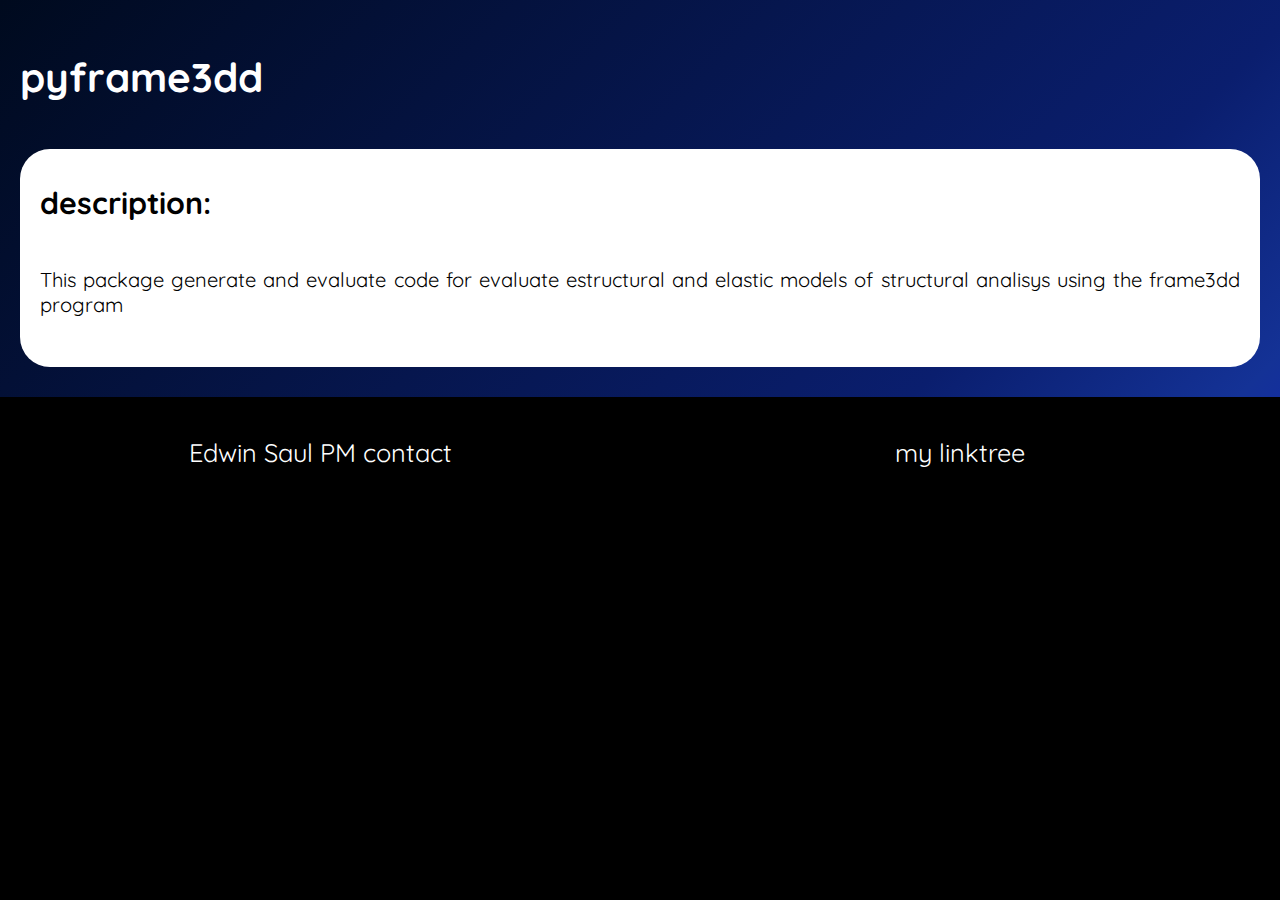
<file: pages/prj_pyframe3dd.html>
<!DOCTYPE HTML>
<html>
  <head>
    <meta charset="utf-8" />

    <link rel="stylesheet" href="https://fonts.googleapis.com/css?family=Quicksand"/>
    <link rel="stylesheet" href="../main.css"      type="text/css"  />
 
    <title>pyframe3dd</title>
  </head>
  <body>

    <h1>pyframe3dd</h1>

    <!-- ------------------------ -->

    <div class="container">

      <h2>description:</h2>
      <p>This package generate and evaluate code for evaluate estructural and elastic models of structural analisys 
      using the frame3dd program 
      </p>




   


    </div>




    <!-- ------------------------ -->

    <footer>
      <a href="../index.html#Contact">Edwin Saul PM contact</a>
      <a href="https://linktr.ee/edwinsaul">my linktree</a>
    </footer>





  </body>
</html>
</file>
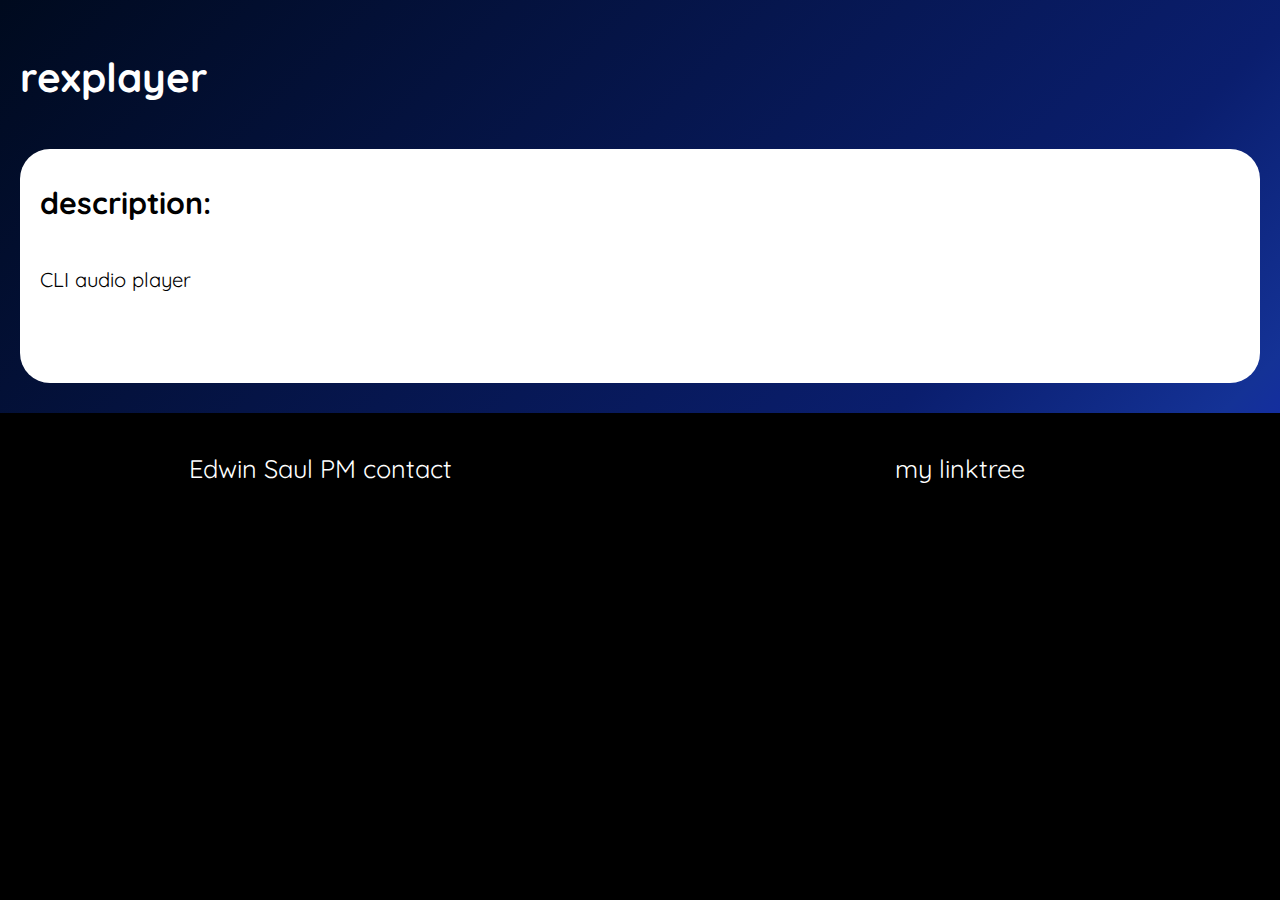
<file: pages/prj_rexplayer.html>
<!DOCTYPE HTML>
<html>
  <head>
    <meta charset="utf-8" />

    <link rel="stylesheet" href="https://fonts.googleapis.com/css?family=Quicksand"/>
    <link rel="stylesheet" href="../main.css"      type="text/css"  />
 
    <title>rexplayer</title>
  </head>
  <body>

    <h1>rexplayer</h1>

    <!-- ------------------------ -->

    <div class="container">

      <h2>description:</h2>
      <p>CLI audio player </p>
      </p>




   


    </div>

    <!-- ------------------------ -->

    <footer>
      <a href="../index.html#Contact">Edwin Saul PM contact</a>
      <a href="https://linktr.ee/edwinsaul">my linktree</a>
    </footer>

  </body>
</html>
</file>
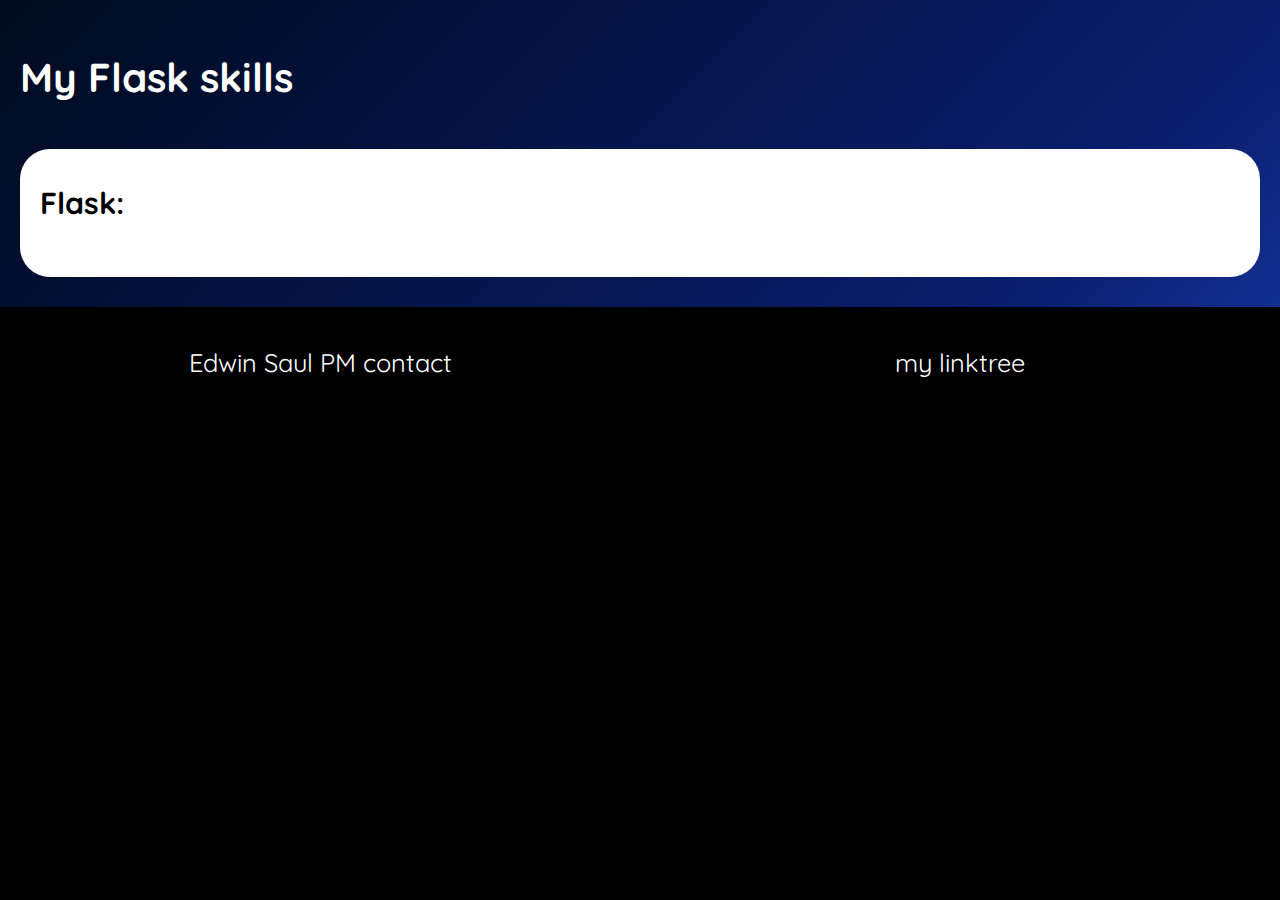
<file: pages/skill_flask.html>
<!DOCTYPE HTML>
<html>
  <head>
    <meta charset="utf-8" />

    <link rel="stylesheet" href="https://fonts.googleapis.com/css?family=Quicksand"/>
    <link rel="stylesheet" href="../main.css"      type="text/css"  />
 
    <title>My Flask skills</title>
  </head>
  <body>

    <h1>My Flask skills</h1>

    <!-- ------------------------ -->

    <div class="container">

      <h2>Flask:</h2>


   


    </div>




    <!-- ------------------------ -->

    <footer>
      <a href="../index.html#Contact">Edwin Saul PM contact</a>
      <a href="https://linktr.ee/edwinsaul">my linktree</a>
    </footer>





  </body>
</html>
</file>
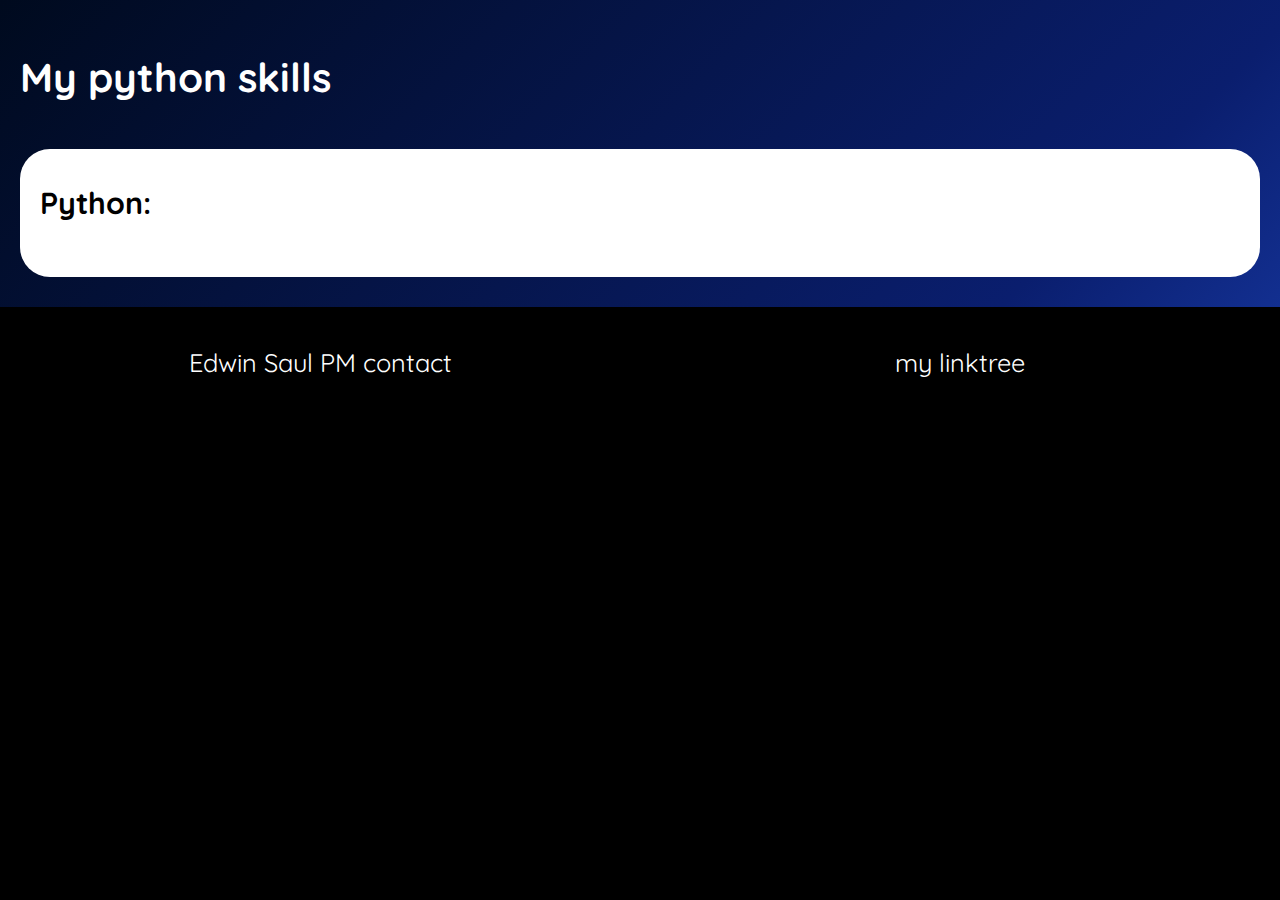
<file: pages/skill_python.html>
<!DOCTYPE HTML>
<html>
  <head>
    <meta charset="utf-8" />

    <link rel="stylesheet" href="https://fonts.googleapis.com/css?family=Quicksand"/>
    <link rel="stylesheet" href="../main.css"      type="text/css"  />
 
    <title>My python skills</title>
  </head>
  <body>

    <h1>My python skills</h1>

    <!-- ------------------------ -->

    <div class="container">

      <h2> Python: </h2>


   


    </div>




    <!-- ------------------------ -->

    <footer>
      <a href="../index.html#Contact">Edwin Saul PM contact</a>
      <a href="https://linktr.ee/edwinsaul">my linktree</a>
    </footer>





  </body>
</html>
</file>
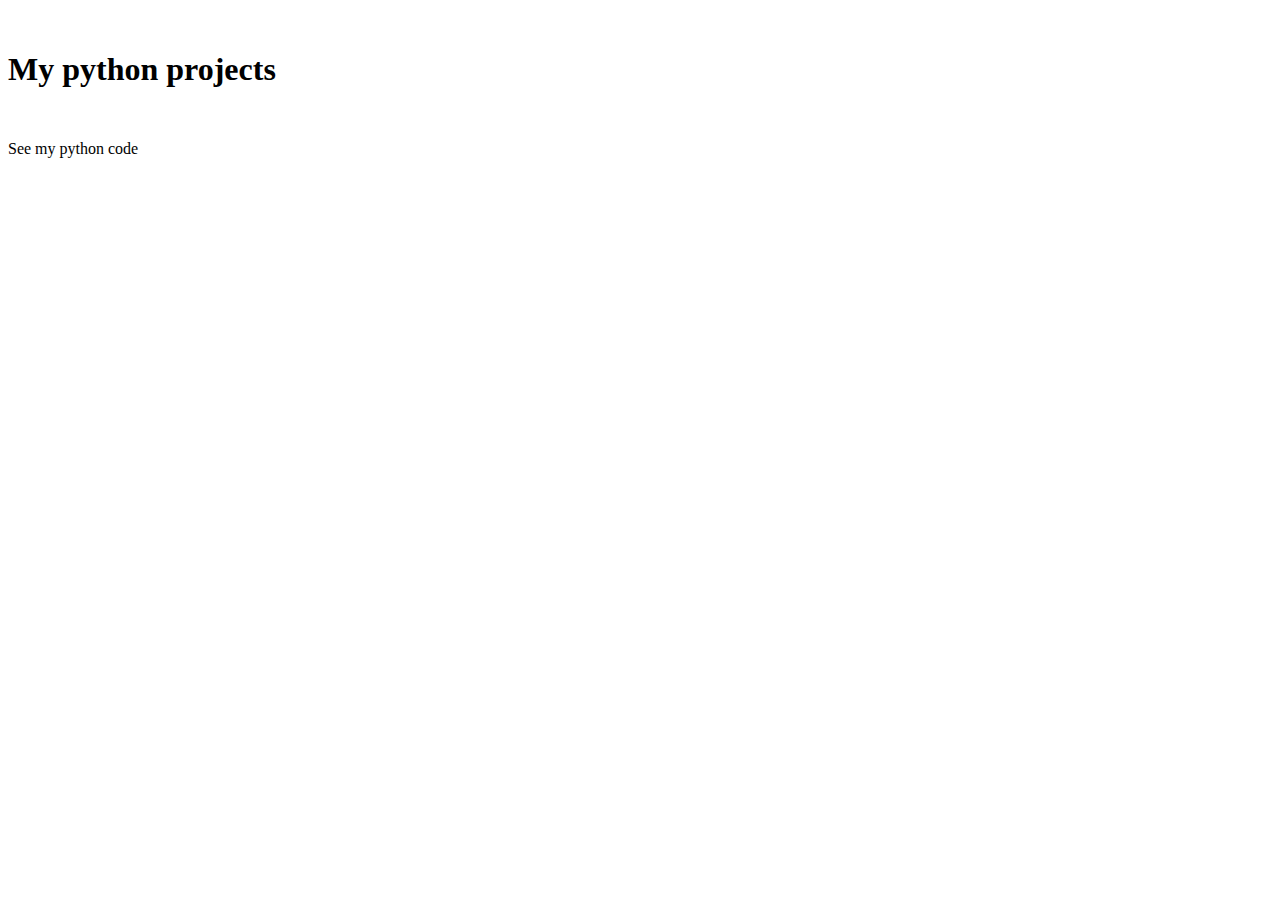
<file: pgs/index_python.html>
<!DOCTYPE HTML>
<html lang="es">
  <head>
    <meta charset="utf-8" />
    <meta name="author"      content="">
    <meta name="description" content="">
    <meta name="keywords"    content="">
    <meta name="viewport"    content="width=device-width, initial-scale=1">
    <title>    </title>
    <!-- Bootstrap CSS --> 
    <link href="https://cdn.jsdelivr.net/npm/bootstrap@5.3.0-alpha1/dist/css/bootstrap.min.css" rel="stylesheet" integrity="sha384-GLhlTQ8iRABdZLl6O3oVMWSktQOp6b7In1Zl3/Jr59b6EGGoI1aFkw7cmDA6j6gD" crossorigin="anonymous">
    <!-- icons Bootstrap -->
    <link rel="stylesheet" href="https://cdn.jsdelivr.net/npm/bootstrap-icons@1.10.3/font/bootstrap-icons.css">

    <!-- style custom -->
<style> 
.header_panel { padding-top: 30px; padding-bottom: 30px; }
</style>

  </head>

  <body class="bg-dark text-white">

    <div class="container">
    <h1 class="header_panel">My python projects</h1>
    <p>See my python code</p>
    </div>





    <!-- Bootstrap JS -->
    <script src="https://cdn.jsdelivr.net/npm/bootstrap@5.3.0-alpha1/dist/js/bootstrap.bundle.min.js" integrity="sha384-w76AqPfDkMBDXo30jS1Sgez6pr3x5MlQ1ZAGC+nuZB+EYdgRZgiwxhTBTkF7CXvN" crossorigin="anonymous"></script>
  </body>
</html>
</file>
<file: main.css>
/* general  styles----------------*/
body {
  margin:0px;
  padding:0px;
  background-color:darkblue;
  font-family:     "Quicksand";
  font-size: 2.75ex;
  background-attachment:fixed;
  background-image: linear-gradient(-45deg,
 	 rgb(20, 10, 230 ) 0%,
	 rgb(20, 50, 150 ) 25%,
	 rgb(10, 30, 110 ) 40%,
	 rgb( 0, 10, 30   ) 100%
	 );
}

img {
  max-width:80%;
  display:block;
  margin-left:auto;
  margin-right:auto;
}

#prolife {
  min-width:30%;
  max-width:60%;
  border-radius:50%;
  padding:30px;
}

/* body and  container -------------- */
body h1 {
  padding:20px;
  padding-top:25px;
  color: white;
}

/*container */
.container  {
  background-color:white;
  color:black;
  margin:20px;
  padding:20px 20px 30px 20px;
  border-radius:30px;
  display: flex;
  flex-direction: column;
}
/*delete space container*/

.container h2 {
  margin-top:15px;
  margin-bottom:25px;
}

.container h1 {
  margin-top:15px;
  margin-bottom:25px;
}

.container p {
  text-align:justify;
}

/*presentation*/
#presentation {
  display:flex;
  flex-wrap: wrap;
}


#presentation :first-child {
  min-width:300px;
  align-self:stretch;
  max-width: 40%;
}

#presentation_rigth {
  min-width:200px;
  max-width: 100%;
  padding:30px;
  display: flex;
  flex-direction:column;
  align-self:stretch;
}

#presentation_rigth p {
  max-width: 100%;
}

/*hyperlinks---------------*/

a {
  margin:10px;
  padding:5px 20px  5px 20px;
  border-radius:5px;
  background-color:black;
  color:white;
  text-decoration:none;
  transition: background-color 0.5s;
  text-align:center;
  font-size:2.5ex;
}

a:hover  {
  background-color: red;
  padding-top: 10px;
  padding-bottom: 10px;
  
}
a:active {
  background-color:purple;
}



.special_link {
  background-color: green;
}

/* ul ------------------------ */
ul  {
  margin:20px;
  padding-left:0px;
  list-style-type:none;
}
ul  li  {
  margin-top:18px;
  margin-bottom:18px;
}

/*footer --------------------*/

footer {
  background-color:black;
  margin:0px;
  margin-top:30px;
  height:100px;
  width:100%;
  display:flex;
 box-shadow: 0 50vh 0 50vh #000;

}
footer a {
  flex:1;
  height:100%;
  text-align:center;
  background-color:black;
  border-radius:0px;
  margin:0px;
  padding:0px;
  padding-top:40px;
  transition: background-color 0.5s;
  transition: padding 0.5s;
  transition: padding-top 0.5px;
}

footer a:hover {
  background-color: darkred;
  padding:0px;
  padding-top:40px;
}
footer a:active {
  background-color:purple;
}
</file>
